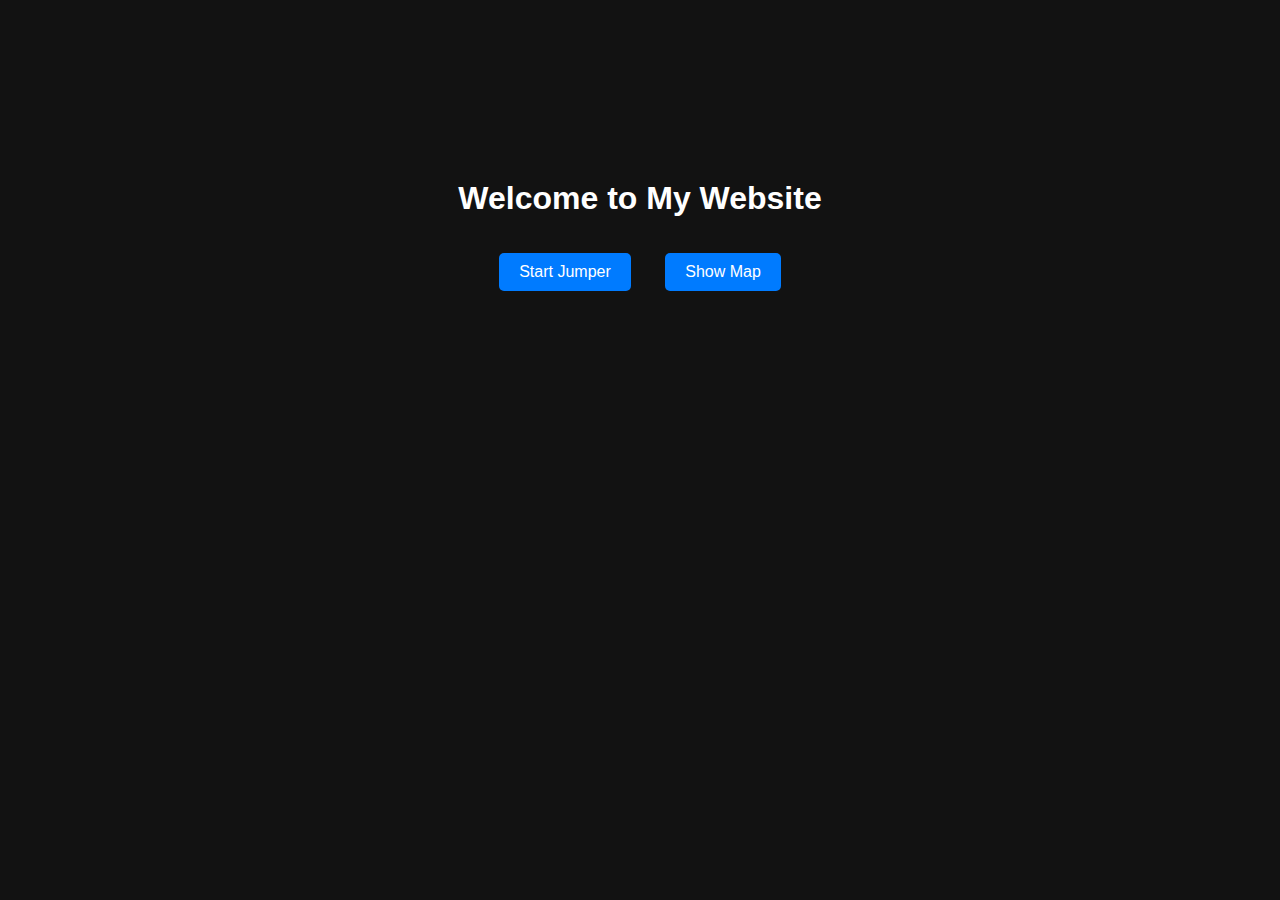
<file: index.html>
<!DOCTYPE html>
<html lang="en">
<head>
  <meta charset="UTF-8">
  <meta name="viewport" content="width=device-width, initial-scale=1.0">
  <title>Constantin Proske</title>
  <link rel="stylesheet" href="styles.css">
  <script src="https://cesium.com/downloads/cesiumjs/releases/1.116/Build/Cesium/Cesium.js"></script>
</head>
<body>
  <!-- Greeting Screen -->
  <div id="greetingScreen">
    <h1>Welcome to My Website</h1>
    <button id="startJumper">Start Jumper</button>
    <button id="showMap">Show Map</button>
  </div>

  <!-- Game Screen -->
  <div id="gameScreen" class="hidden">
    <canvas id="gameCanvas"></canvas>
    <button id="backToGreeting">Back to Main Menu</button>
  </div>

  <!-- Globe Screen -->
  <div id="globeScreen" class="hidden">
    <div id="cesiumContainer" style="width: 100%; height: 100vh;"></div>
    <button id="backToGreetingMap">Back to Main Menu</button>
  </div>

  <script src="script.js"></script>
</body>
</html>
</file>
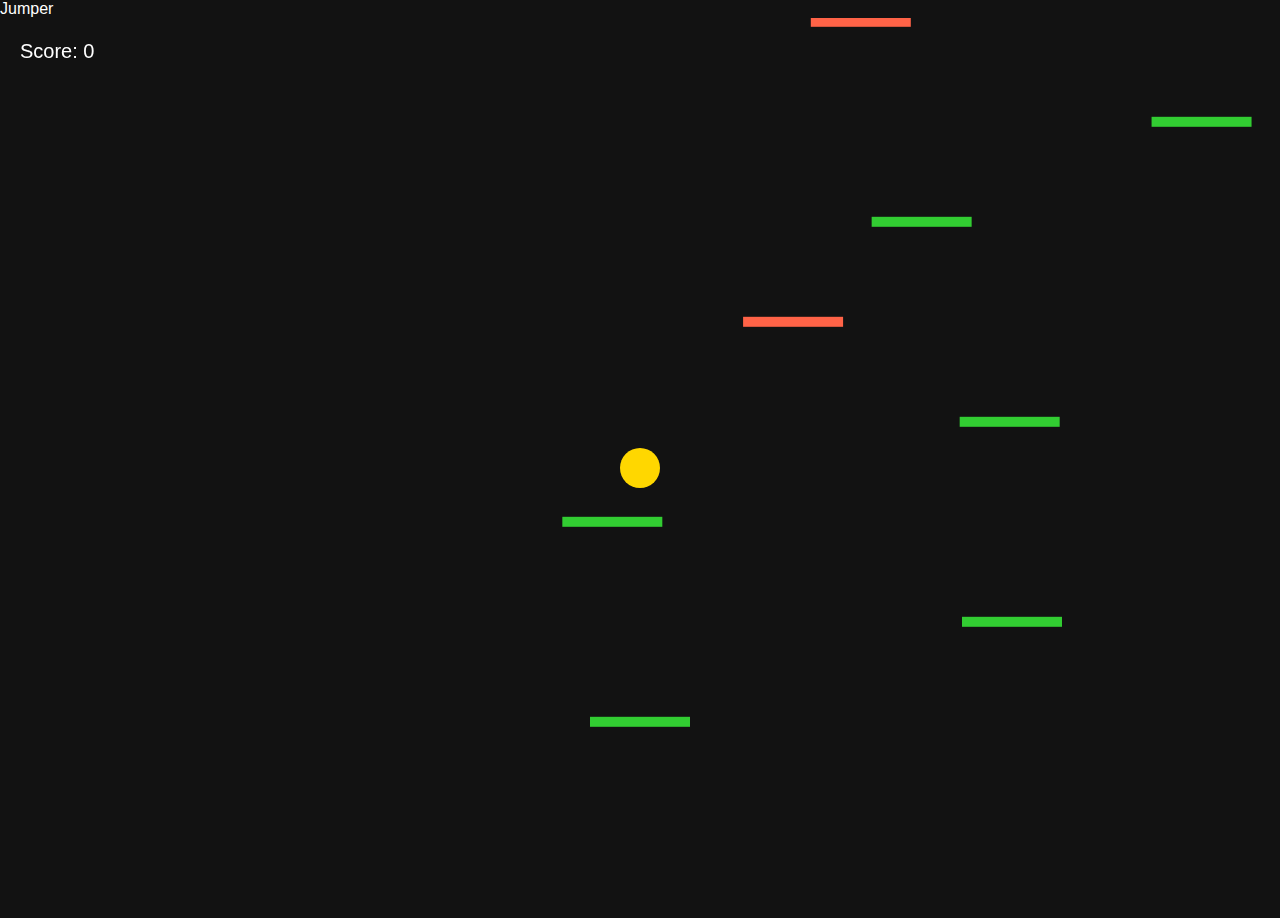
<file: jumper.html>
<!DOCTYPE html>
<html lang="en">
<head>
    <meta charset="UTF-8">
    <meta name="viewport" content="width=device-width, initial-scale=1.0">
    <title>Constantin Proske - Sky Jump</title>
    <link rel="stylesheet" href="styles.css">
</head>
<body>
    <div id="title">Jumper</div>
    <canvas id="gameCanvas"></canvas>
    <script src="script.js"></script>
</body>
</html>
</file>
<file: styles.css>
body {
    margin: 0;
    font-family: Arial, sans-serif;
    background-color: #121212;
    color: #fff;
  }
  
  .hidden {
    display: none;
  }
  
  #greetingScreen {
    text-align: center;
    margin-top: 20vh;
  }
  
  button {
    margin: 15px;
    padding: 10px 20px;
    font-size: 16px;
    background-color: #007bff;
    color: white;
    border: none;
    border-radius: 5px;
    cursor: pointer;
  }
  
  button:hover {
    background-color: #0056b3;
  }
  
  #gameCanvas {
    display: block;
    margin: auto;
  }
  
  #cesiumContainer {
    width: 100%;
    height: 100vh;
    background: #000;
  }
</file>
